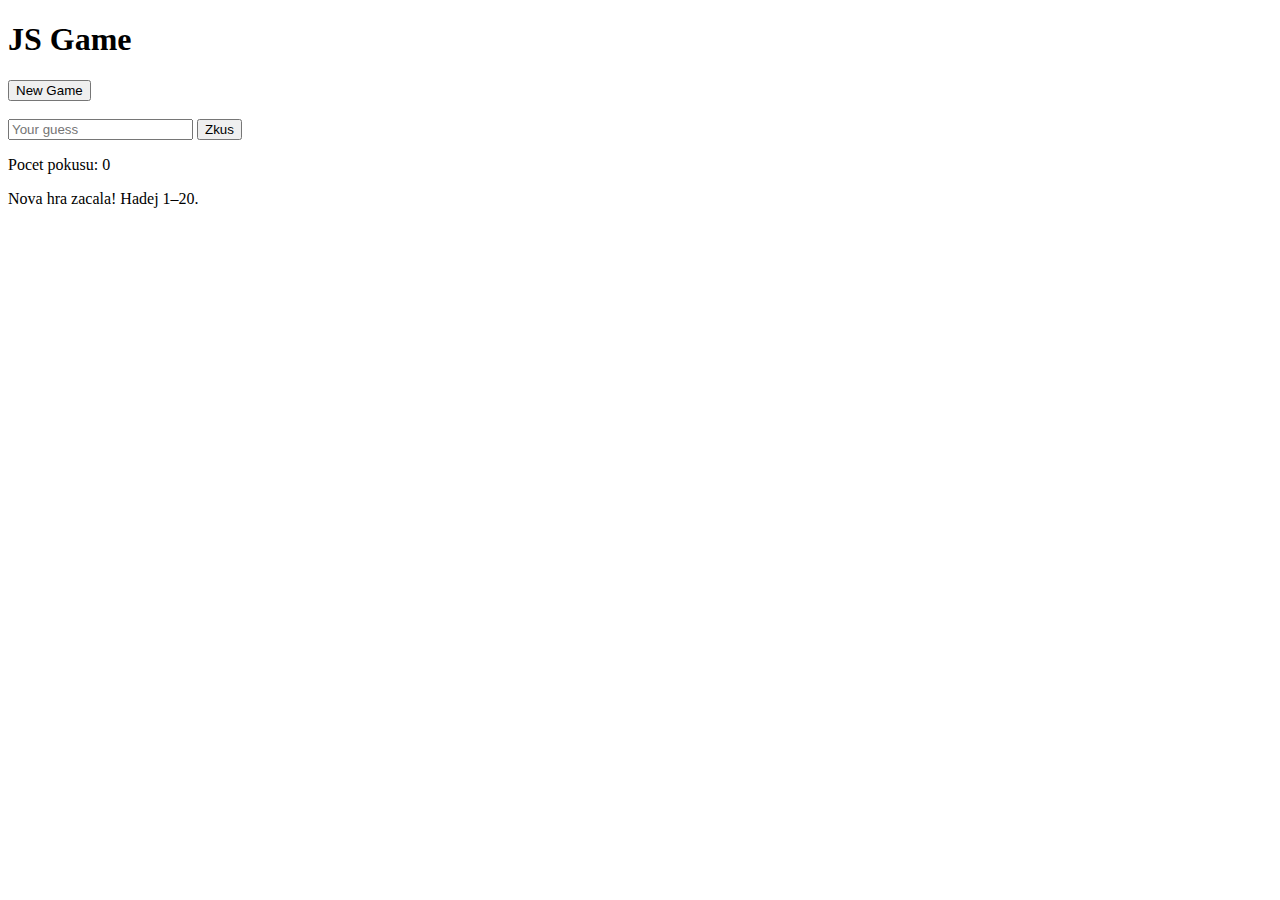
<file: jsgame/index.html>
<!DOCTYPE html>
<html lang="en">
<head>
    <meta charset="UTF-8">
    <meta name="viewport" content="width=device-width, initial-scale=1.0">
    <title>JS Game</title>
</head>
<body>
    <h1>JS Game</h1>

    <input id="newGameBtn" type="button" value="New Game">
    <br><br>

    <input id="guess" type="number" name="guess" min="0" placeholder="Your guess">
    <input id="guessBtn" type="button" value="Zkus">

    <p>Pocet pokusu: <span id="attempts">0</span></p>
    <p id="message"></p>

    <script>
        let secretNumber;
        let attempts;

        function newGame() {
            secretNumber = Math.floor(Math.random() * 20) + 1;
            attempts = 0;

            document.getElementById("attempts").textContent = attempts;
            document.getElementById("message").textContent = "Nova hra zacala! Hadej 1–20.";
            document.getElementById("guess").value = "";

            console.log("Nova hra — tajne cislo:", secretNumber);
        }

        function checkGuess() {
            const guessInput = document.getElementById("guess");
            const guess = Number(guessInput.value);

            if (!guessInput.value) {
                document.getElementById("message").textContent = "Zadej cislo!";
                return;
            }

            attempts++;
            document.getElementById("attempts").textContent = attempts;

            if (guess === secretNumber) {
                document.getElementById("message").textContent = `Spravne! Cislo bylo ${secretNumber}.`;
            } else if (guess < secretNumber) {
                document.getElementById("message").textContent = "Zkus vyssi cislo.";
            } else {
                document.getElementById("message").textContent = "Zkus nizsi cislo.";
            }
        }

        document.getElementById("guessBtn").addEventListener("click", checkGuess);
        document.getElementById("newGameBtn").addEventListener("click", newGame);

        newGame();
    </script>
</body>
</html>
</file>
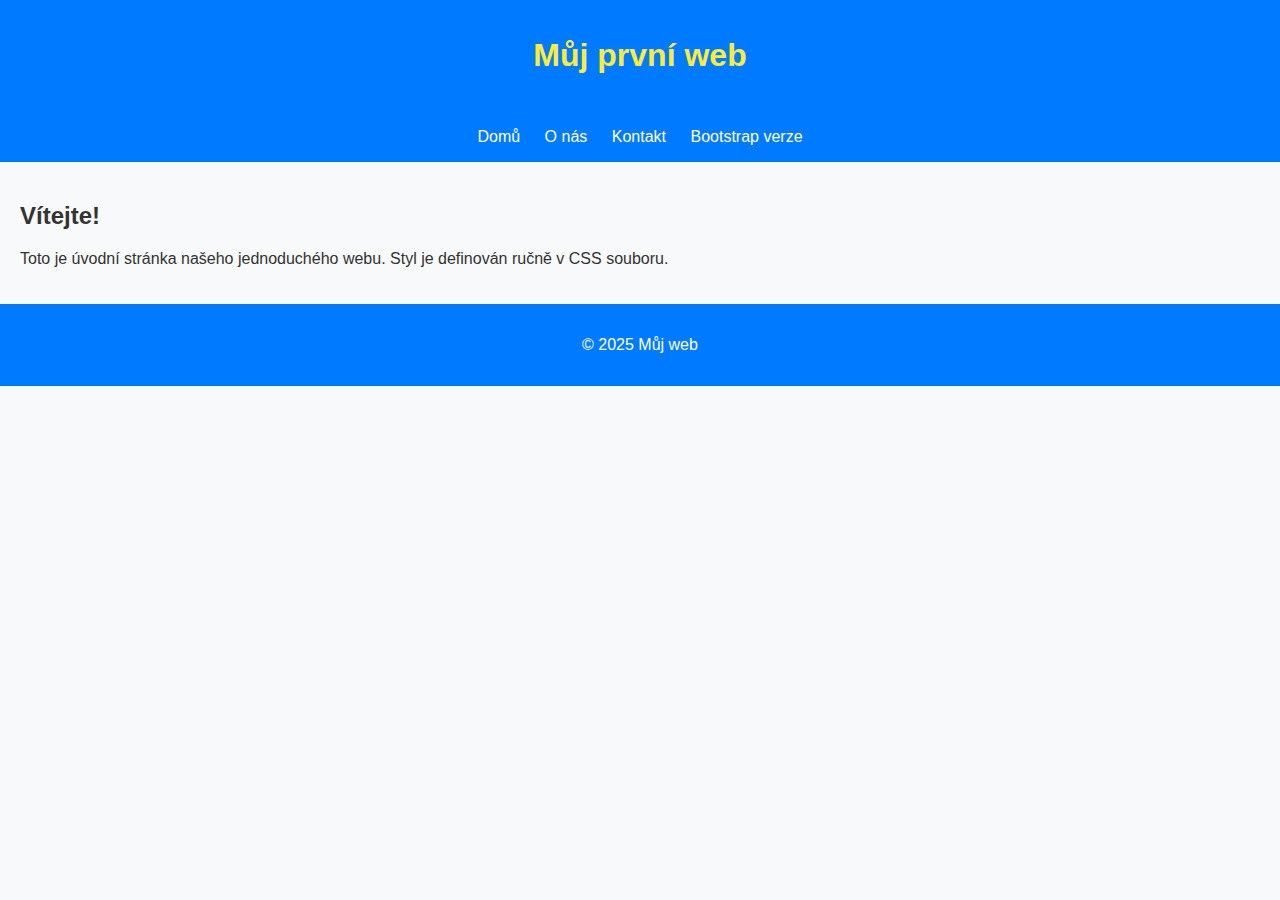
<file: prvni_web/index.html>
<!DOCTYPE html>
<html lang="cs">
<head>
  <meta charset="UTF-8">
  <title>Domů – První web</title>
  <link rel="stylesheet" href="style.css">
</head>
<body>
  <header>
    <h1 style="color: #ffeb3b;">Můj první web</h1>
  </header>
  <nav>
    <a href="index.html">Domů</a>
    <a href="o_nas.html">O nás</a>
    <a href="kontakt.html">Kontakt</a>
    <a href="bootstrap.html">Bootstrap verze</a>
  </nav>
  <main>
    <h2>Vítejte!</h2>
    <p>Toto je úvodní stránka našeho jednoduchého webu. Styl je definován ručně v CSS souboru.</p>
  </main>
  <footer>
    <p>&copy; 2025 Můj web</p>
  </footer>
</body>
</html>
</file>
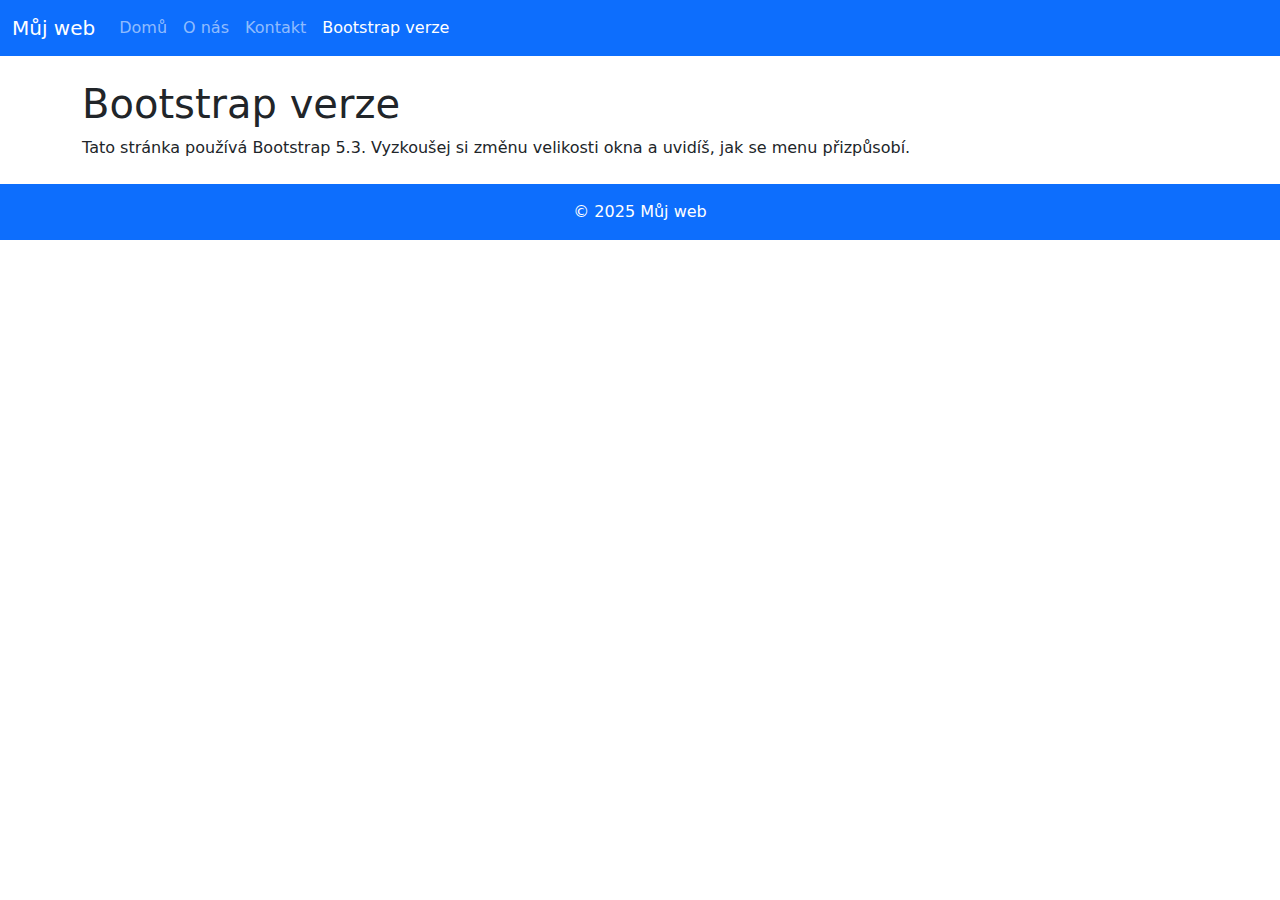
<file: bootstrap.html>
<!DOCTYPE html>
<html lang="cs">
<head>
  <meta charset="UTF-8">
  <title>Bootstrap stránka</title>
  <link href="https://cdn.jsdelivr.net/npm/bootstrap@5.3.3/dist/css/bootstrap.min.css" rel="stylesheet">
</head>
<body>
  <nav class="navbar navbar-expand-lg navbar-dark bg-primary">
    <div class="container-fluid">
      <a class="navbar-brand" href="#">Můj web</a>
      <button class="navbar-toggler" type="button" data-bs-toggle="collapse" data-bs-target="#menu"
        aria-controls="menu" aria-expanded="false" aria-label="Menu">
        <span class="navbar-toggler-icon"></span>
      </button>
      <div class="collapse navbar-collapse" id="menu">
        <ul class="navbar-nav me-auto mb-2 mb-lg-0">
          <li class="nav-item"><a class="nav-link" href="index.html">Domů</a></li>
          <li class="nav-item"><a class="nav-link" href="o_nas.html">O nás</a></li>
          <li class="nav-item"><a class="nav-link" href="kontakt.html">Kontakt</a></li>
          <li class="nav-item"><a class="nav-link active" href="bootstrap.html">Bootstrap verze</a></li>
        </ul>
      </div>
    </div>
  </nav>
  <main class="container mt-4">
    <h1>Bootstrap verze</h1>
    <p>Tato stránka používá Bootstrap 5.3. Vyzkoušej si změnu velikosti okna a uvidíš, jak se menu přizpůsobí.</p>
  </main>
  <footer class="bg-primary text-white text-center py-3 mt-4">
    &copy; 2025 Můj web
  </footer>
  <script src="https://cdn.jsdelivr.net/npm/bootstrap@5.3.3/dist/js/bootstrap.bundle.min.js"></script>
</body>
</html>
</file>
<file: prvni_web/style.css>
body {
  font-family: Arial, sans-serif;
  background-color: #f8f9fa;
  color: #333;
  margin: 0;
  padding: 0;
}
header, nav, footer {
  background-color: #007bff;
  color: white;
  padding: 1em;
  text-align: center;
}
nav a {
  color: white;
  margin: 0 10px;
  text-decoration: none;
}
nav a:hover {
  text-decoration: underline;
}
main {
  padding: 20px;
}
</file>
